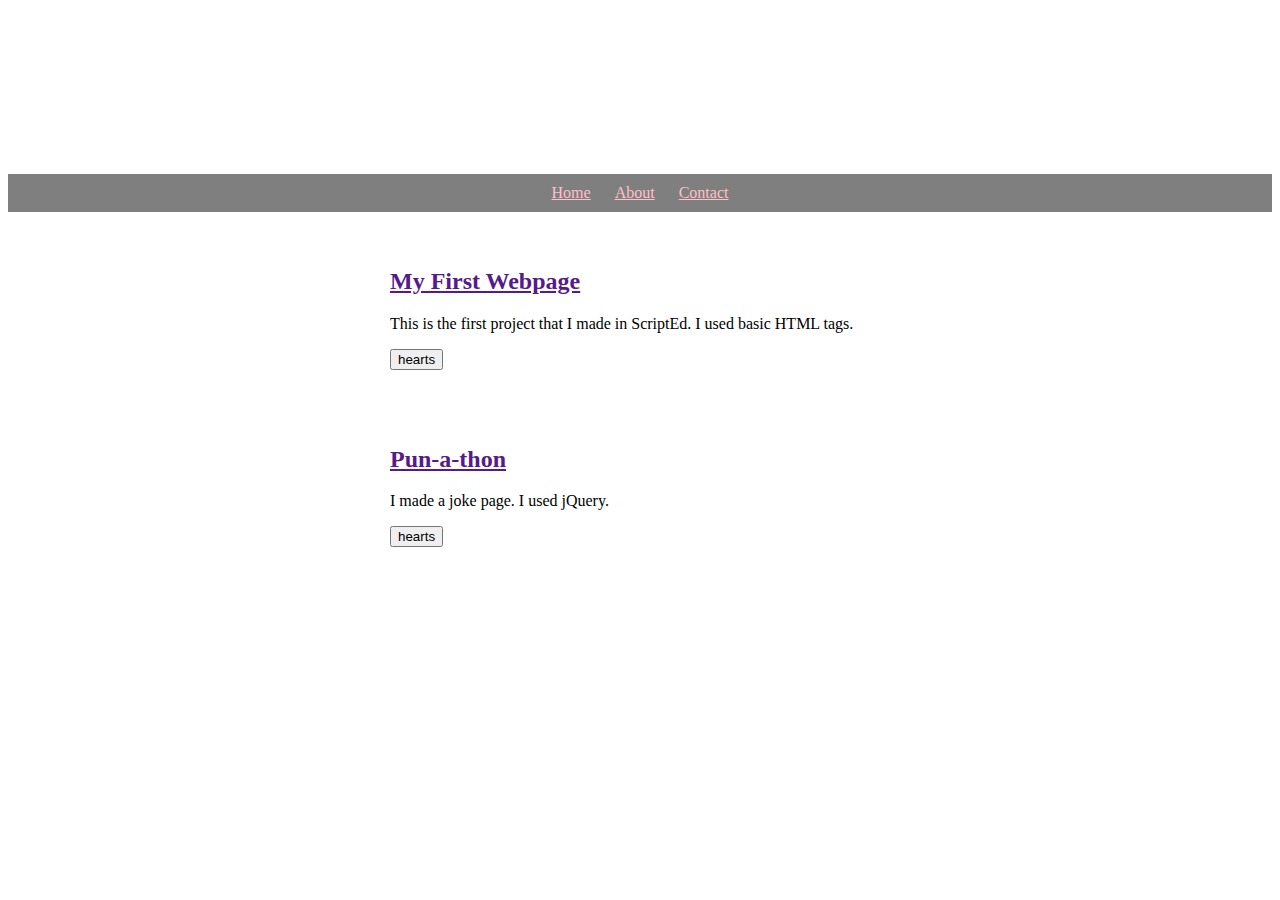
<file: index.html>
<!doctype html>
<head>
  <title>Portfolio Page</title> 
  <link href="style.css" rel="stylesheet">
  <link
  <script src="https://code.jquery.com/jquery-2.2.4.min.js"></script>
  <script src="script.js"></script>
</head>
<body>
  <header>

    <h1>ScriptEd's Portfolio</h1>
    <ul>
      <li><a class="nav" href="">Home</a></li>
      <li><a class="nav" href="pages/about.html">About</a></li>
      <li><a class="nav" href="">Contact</a></li>
    </ul>
  </header>
  <div class="project">
    <h2 class="project-title"> <a href="">My First Webpage</a></h2>
    <p>This is the first project that I made in ScriptEd. I used basic HTML tags.</p>
    <button>hearts</button>
    <p id="like"></p>
  </div>
<div class="project">
    <h2 class="project-title"> <a href="">Pun-a-thon</a></h2>
    <p>I made a joke page. I used jQuery.</p>
    <button>hearts</button>
    <p id="like"></p>
  </div>
</body>
</file>
<file: style.css>
header {
      text-align: center;
      background: url("https://lh3.googleusercontent.com/-q0RN88btWOg/VnMY0GbLIVI/AAAAAAAAa4U/Ka4oWxGYdM8yGB6P8xZvfN-8rusoJFbmQ/w426-h518/12313754_10153650273294003_6703743962893885705_n.jpg");
      background-size: cover;
      color: white;
    }
    .nav {
      color: pink;
    }
    h1 {
      font-size: 70px;
    }
    img {
      margin: 40px 0px 0px 0px;
      border: 7px solid white;
      border-radius: 20px;
    }
    ul {
      padding: 10px;
      background: rgba(0,0,0,0.5);
    }
    li {
      display: inline;
      padding: 0px 10px 0px 10px;
    }
    div{
      max-width: 500px;
      padding: 20px;
      margin: 0 auto;
    }
    @media (max-width: 500px) {
      h1 {
        font-size: 36px;
        padding: 5px;
      }
      li {
        padding: 5px;
        display: block;
      }
    }
</file>
